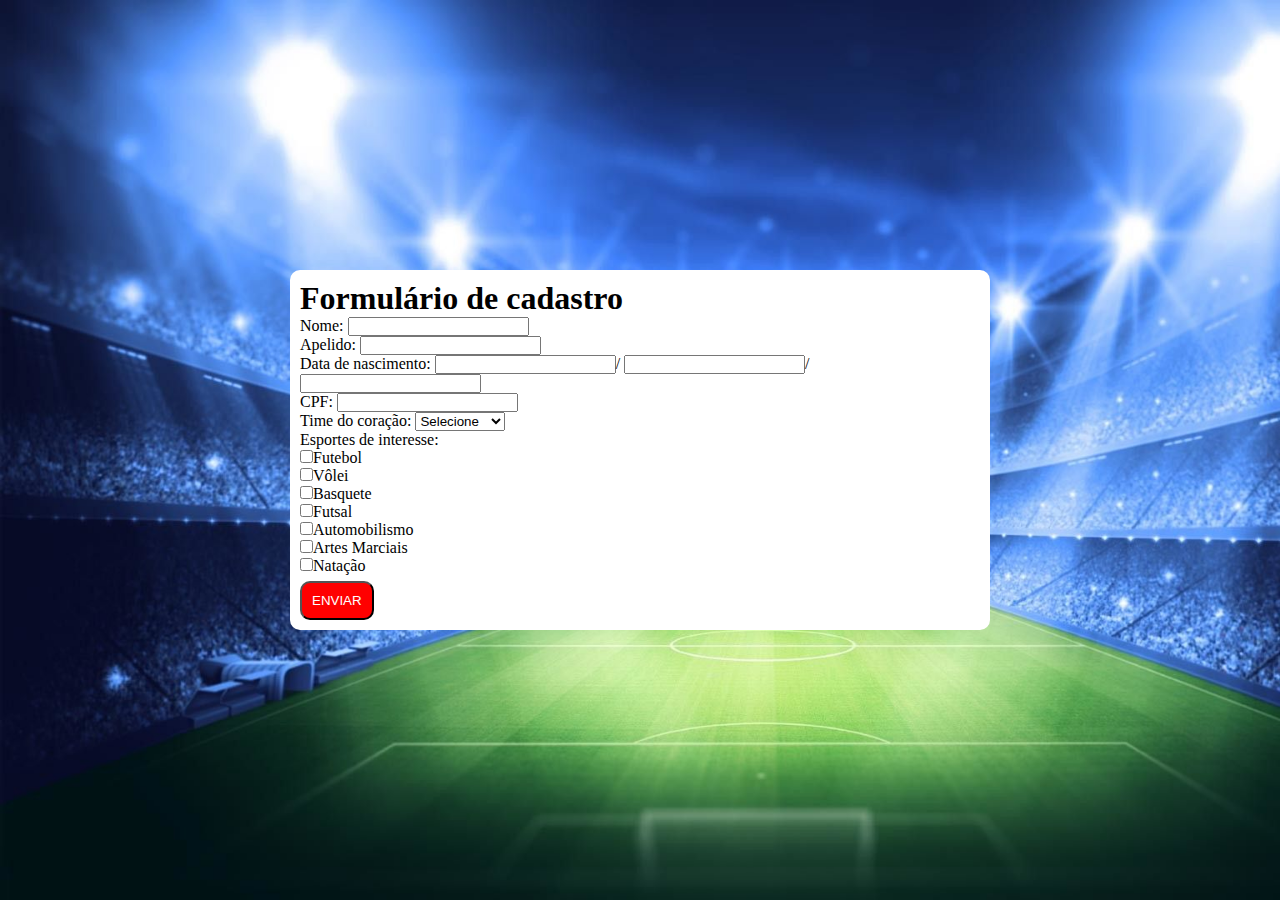
<file: index.html>
<html>
  <head>
    <title>Goaaal!</title>
			<meta charset="utf-8">
			<link rel="stylesheet" href="css/style.css">
			<script src="javascript/arquivo.js"></script>
  </head>
  <body background="imagens/painel.jpg">
  <div id="formulario_fundo">
		<h1>Formulário de cadastro</h1>
	  <form name="formulario" onsubmit="return validar()">
		Nome:
		  <input id="name" name="nome" type="text">
		  <br>
		Apelido:
		  <input id="nickname" name="apelido" type="text" maxlength="20">
		  <br>
		Data de nascimento:
		  <input id="day" name="day" type="text" maxlength="2">/
		  <input id="month" name="month" type="text" maxlength="2">/
		  <input id="year" name="year" type="text" maxlength="4">
		  <br>
		CPF:
		  <input id="cpf" name="cpf" type="text" maxlength="14">
		  <br>
		Time do coração:
		  <select id="team_id" maxlength="20">
			<option id="100">Selecione</option>
			<option id="1">Corinthians</option>
			<option id="2">Santos</option>
			<option id="3">São Paulo</option>
		  </select>
		  <br>
		Esportes de interesse:<br>
		 <input type="checkbox" name="sport" id="1">Futebol<br>
		 <input type="checkbox" name="sport" id="2">Vôlei<br>
		 <input type="checkbox" name="sport" id="3">Basquete<br>
		 <input type="checkbox" name="sport" id="4">Futsal<br>
		 <input type="checkbox" name="sport" id="5">Automobilismo<br>
		 <input type="checkbox" name="sport" id="6">Artes Marciais<br>
		 <input type="checkbox" name="sport" id="7">Natação<br>
		 <div>
			<a href="formulario.html"><button class="button" onclick="validar()">Enviar</button></a>
		</div>
		</form>
	</div>
  </body>
</html>
</file>
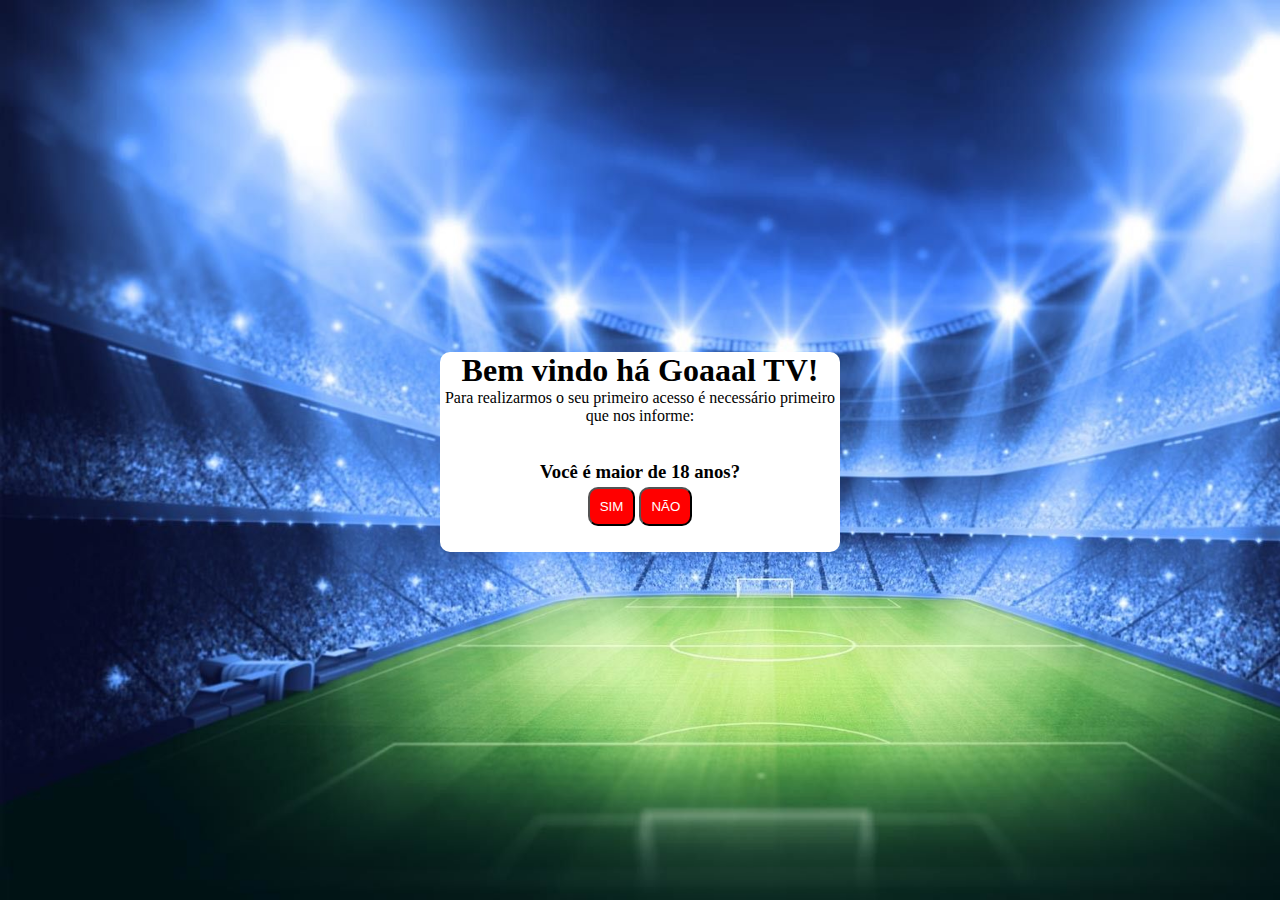
<file: autorizacao.html>
<DOCTYPE html>
	<html lang="pt-br">
		<head>
			<title>Goaaal!</title>
			<meta charset="utf-8">
			<link rel="stylesheet" href="css/style.css">
			<script src="javascript/arquivo.js"></script>
		</head>
		<body background="imagens/painel.jpg">
		
			<header>
				<div id="texto_caixa">
					<h1>Bem vindo há Goaaal TV!</h1>
					
					Para realizarmos o seu primeiro acesso é necessário primeiro que nos informe:
					</br></br></br>
				
					<h3>Você é maior de 18 anos?</h3>
				</div>
				
				<a href="index.html"><button class="button" onclick="maior_idade()">Sim</button></a>
				<button class="button" onclick="menor_idade()">Não</button>
			</header>
			
		
		
		
		</body>
</file>
<file: css/style.css>
*{
	margin:0;
	padding:0;
	box-sizing:border-box;
}

body {
	display:flex;
	background-repeat:no-repeat;
	width:100%;
	background-size: cover;
	align-items:center;
	justify-content:center;
}

header{
	text-align:center;
	width: 400px;
	height:200px;
	background: white;
	border-radius: 10px 10px 10px 10px;
}

#texto_caixa{
	margin-top:1%;
}

.button{
	display:flex;
	text-decoration:none;
	background:red;
	cursor:pointer;
	padding:10px 10px;
	color:white;
	text-transform:uppercase;
	display:inline-block;
	margin-top:1%;
	border-radius:10px 10px 10px 10px;
}

#formulario_fundo{
	width:700px;
	height:inherit;
	border-radius: 10px 10px 10px 10px;
	background:white;
	padding:10px;
}

#botao_salvar{
	margin:auto;
}
</file>
